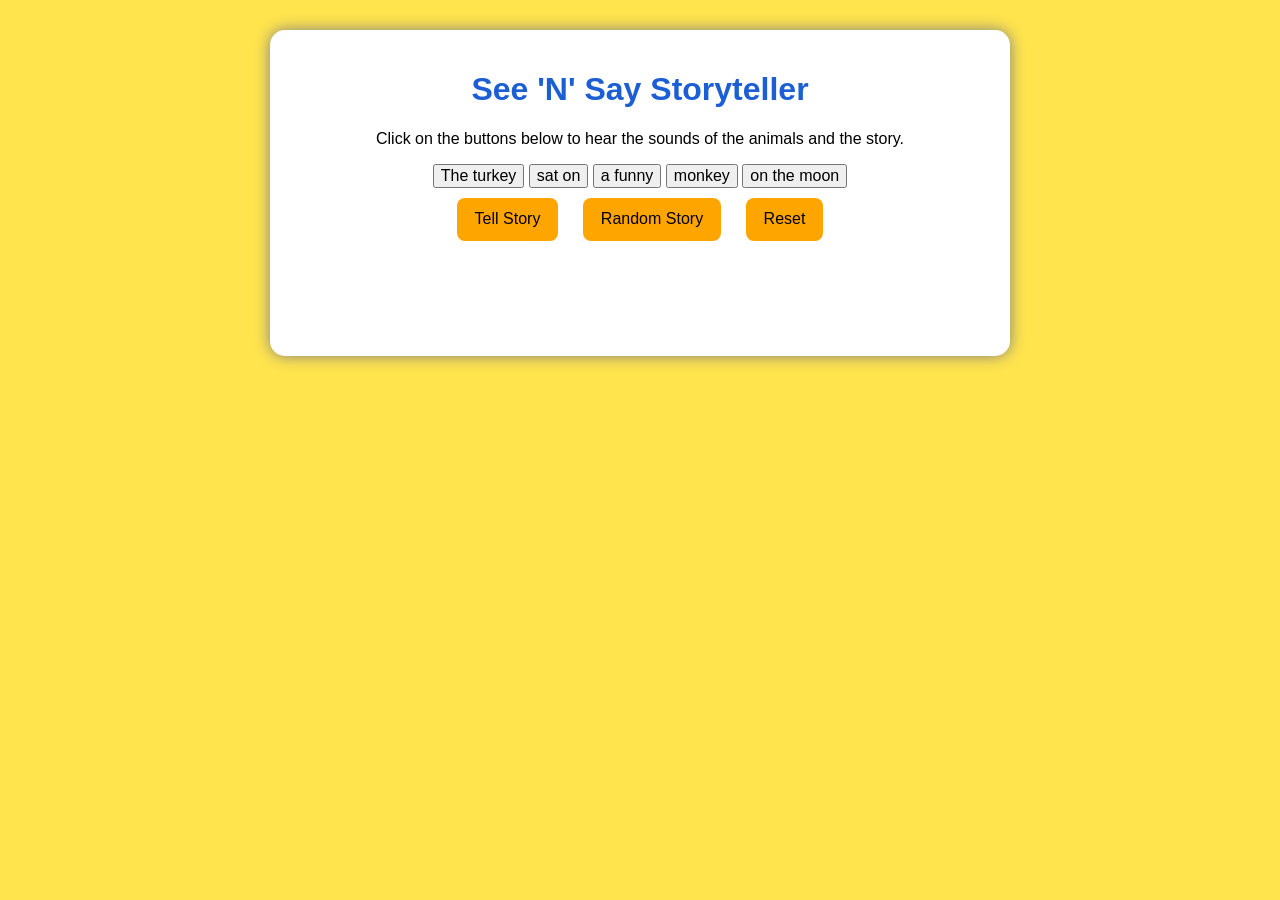
<file: Assignment-1/index.html>
<!DOCTYPE html>
<html lang="en">
<head>
    <meta charset="UTF-8">
    <meta http-equiv="X-UA-Compatible" content="IE=edge">
    <meta name="viewport" content="width=device-width, initial-scale=1.0">
    <title>See 'N' Say Storyteller</title>
    <link rel="stylesheet" href="css/styles.css">
    <link rel="stylesheet" href="css/normalize.css">
</head>
<body>
    <div class="container">
        <h1>See 'N' Say Storyteller</h1>
        <p>Click on the buttons below to hear the sounds of the animals and the story.</p>
        
        <div class="story controls">
            <button id="part1">The turkey</button>
            <button id="part2">sat on</button>
            <button id="part3">a funny</button>
            <button id="part4">monkey</button>
            <button id="part5">on the moon</button>
        </div>

        <div class="buttons">
            <button id="showStory">Tell Story</button>
            <button id="randomStory">Random Story</button>
            <button id="reset">Reset</button>
        </div>

        <div id="output"></div>
    </div>

    <script src="js/script.js"></script>

</body>
</html>
</file>
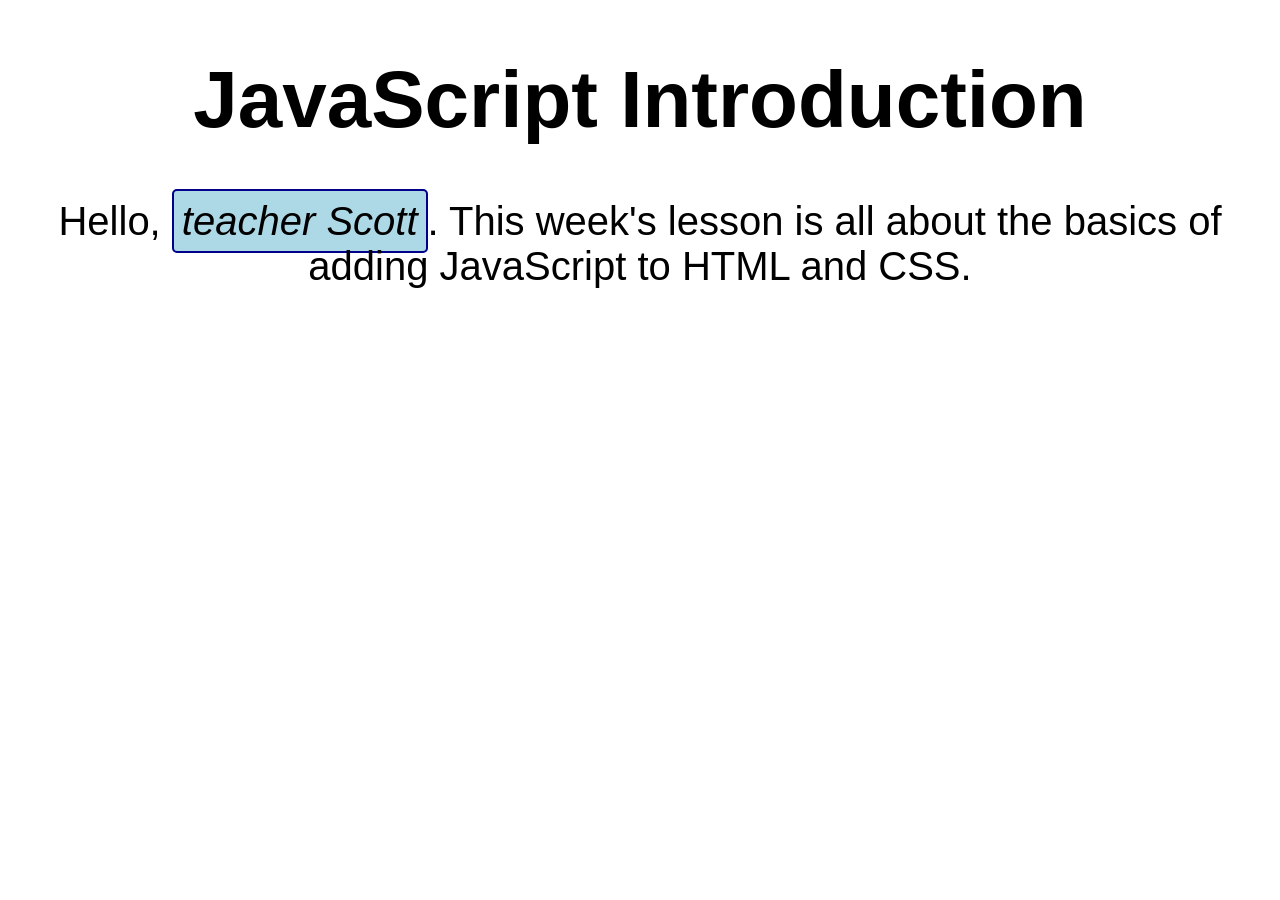
<file: lesson-1/index.html>
<!DOCTYPE html>
<html lang="en">
<head>
	<meta charset="UTF-8" />
	<title>JavaScript Introduction | COMP1073 Client-Side JavaScript</title>
	<link rel="stylesheet" href="css/styles.css">
	<script src="js/script.js" defer></script>
	
</head>
<body>
	<h1>JavaScript Introduction</h1>
	<p>Hello, <em>teacher Scott</em>. This week's lesson is all about the basics of adding JavaScript to HTML and CSS.</p>
</body>
</html>
</file>
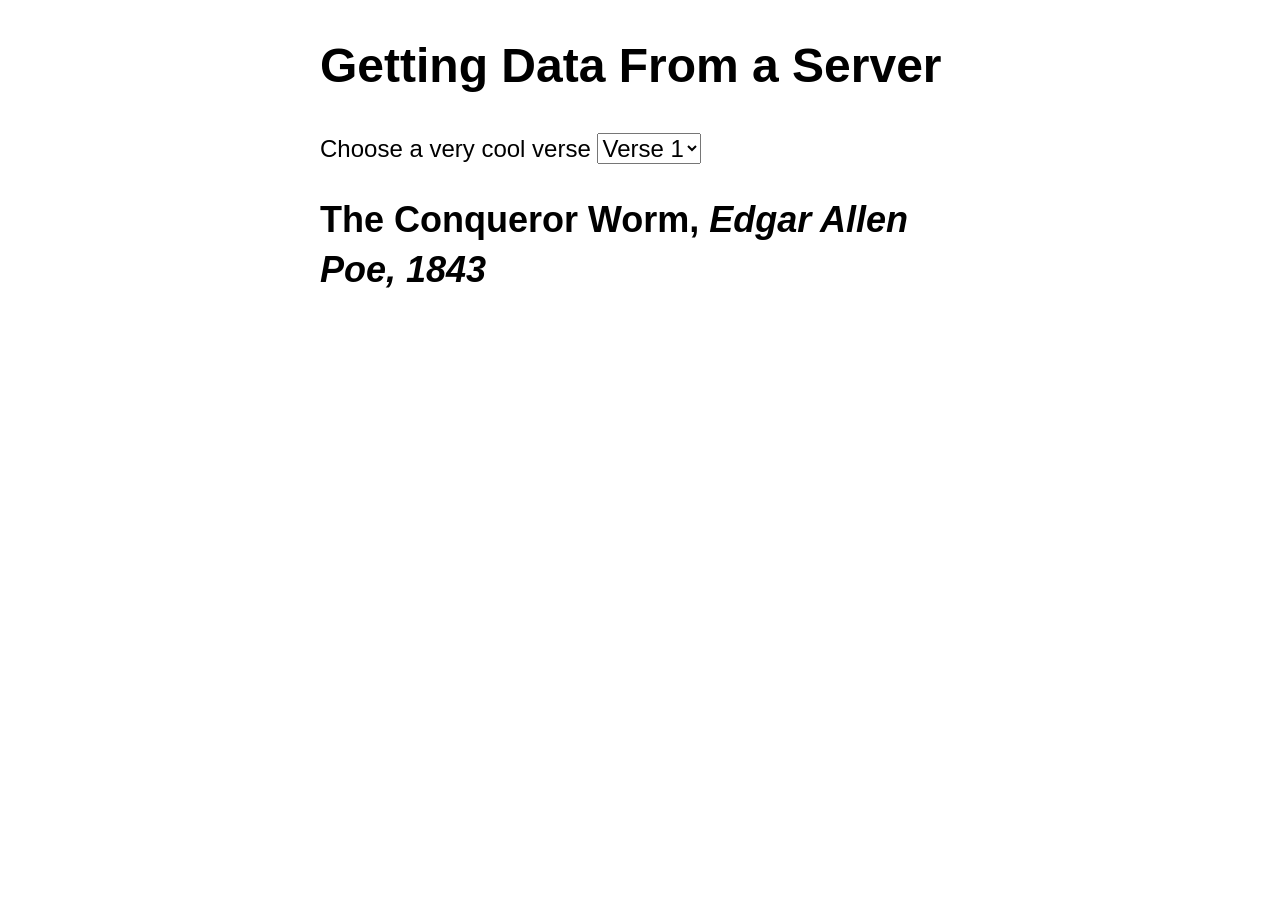
<file: lesson-11/index.html>
<!DOCTYPE html>
<html lang="en">
<head>
	<meta charset="utf-8" />
	<title>Getting Data From a Server | COMP1073 Client-Side JavaScript</title>
	<meta name="viewport" content="width=device-width, initial-scale=1.0" />
	<link href="css/normalize.css" rel="stylesheet" />
	<link href="css/styles.css" rel="stylesheet" />
	<script src="js/poetry.js" defer></script>
</head>

<body>
	<h1>Getting Data From a Server</h1>
	<form>
		<label for="verse-choose">Choose a very cool verse</label>
		<select id="verse-choose" name="verse-choose">
			<option value="verse1" selected>Verse 1</option>
			<option value="verse2">Verse 2</option>
			<option value="verse3">Verse 3</option>
			<option value="verse4">Verse 4</option>
		</select>
	</form>
	<h2>The Conqueror Worm, <em>Edgar Allen Poe, 1843</em></h2>
	<pre>
	</pre>
</body>
</html>
</file>
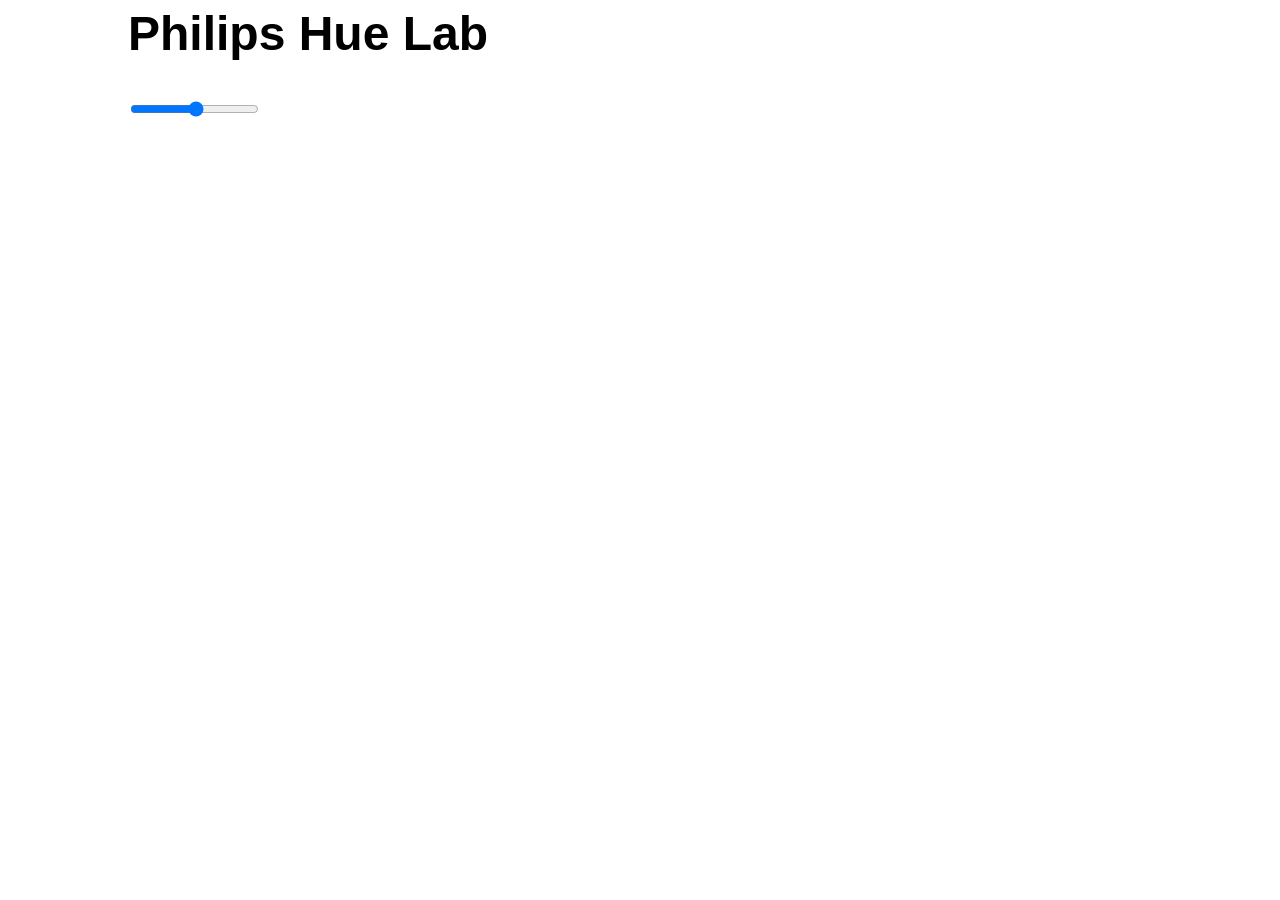
<file: lesson-12/index.html>
<html>
	<head>
		<title>Hue Lab</title>
		<meta charset="utf-8" />
		<meta name="viewport" content="width=device-width, initial-scale=1.0" />
		<link href="css/styles.css" rel="stylesheet" />
		<script src="js/hue.js" defer></script>
	</head>
	<body>
		<h1>Philips Hue Lab</h1>
		<input type="range" id="hue" min="0" max="47" />
	</body>
</html>
</file>
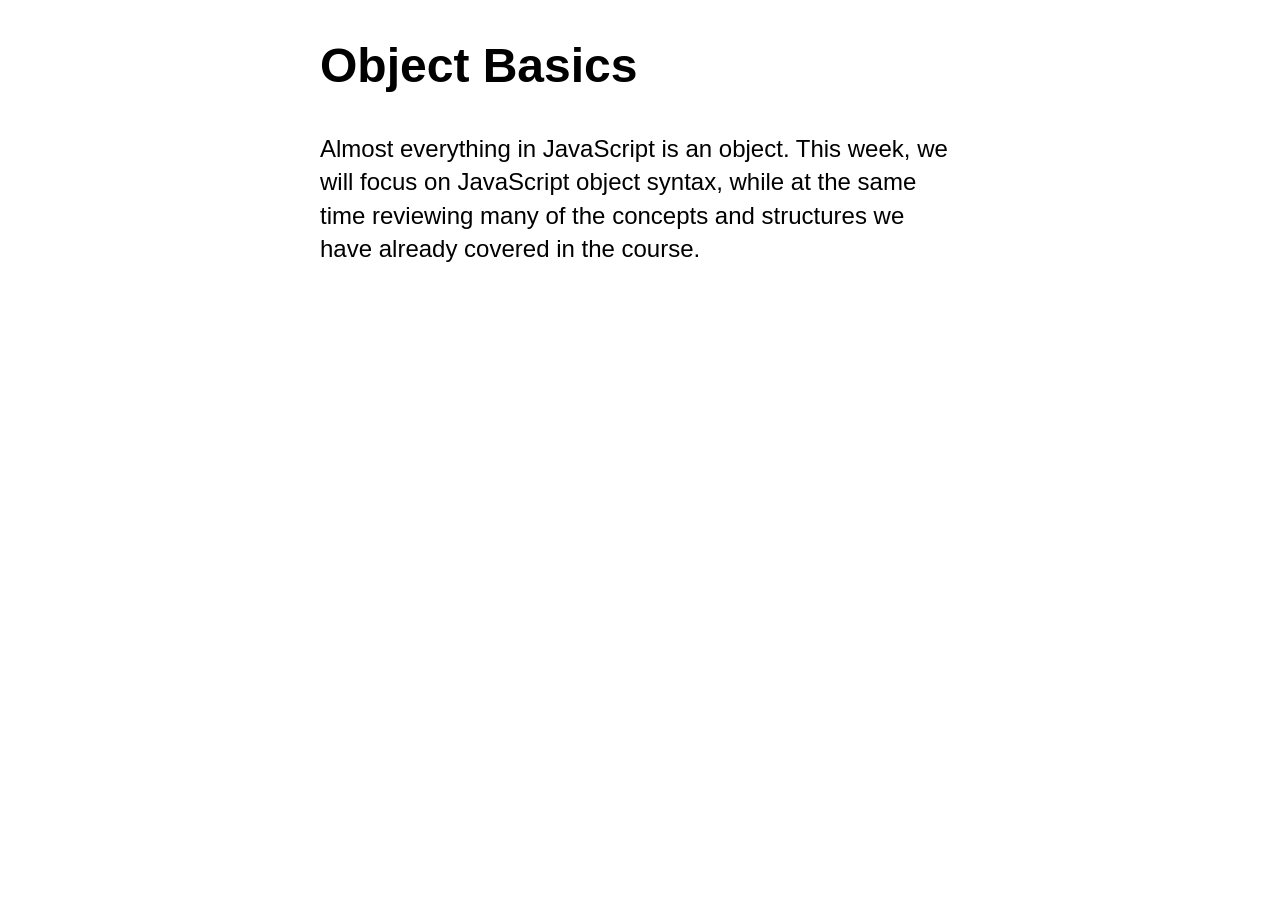
<file: lesson-8/index.html>
<!DOCTYPE html>
<html lang="en">
<head>
	<meta charset="utf-8" />
	<title>Object Basics | COMP1073 Client-Side JavaScript</title>
	<meta name="viewport" content="width=device-width, initial-scale=1.0" />
	<link href="css/normalize.css" rel="stylesheet" />
	<link href="css/styles.css" rel="stylesheet" />
	<script src="js/objects.js" defer></script>
</head>

<body>
	<h1>Object Basics</h1>
	<p>Almost everything in JavaScript is an object. This week, we will focus on JavaScript object syntax, while at the same time reviewing many of the concepts and structures we have already covered in the course.</p>
	<p id="output"></p>
</body>
</html>
</file>
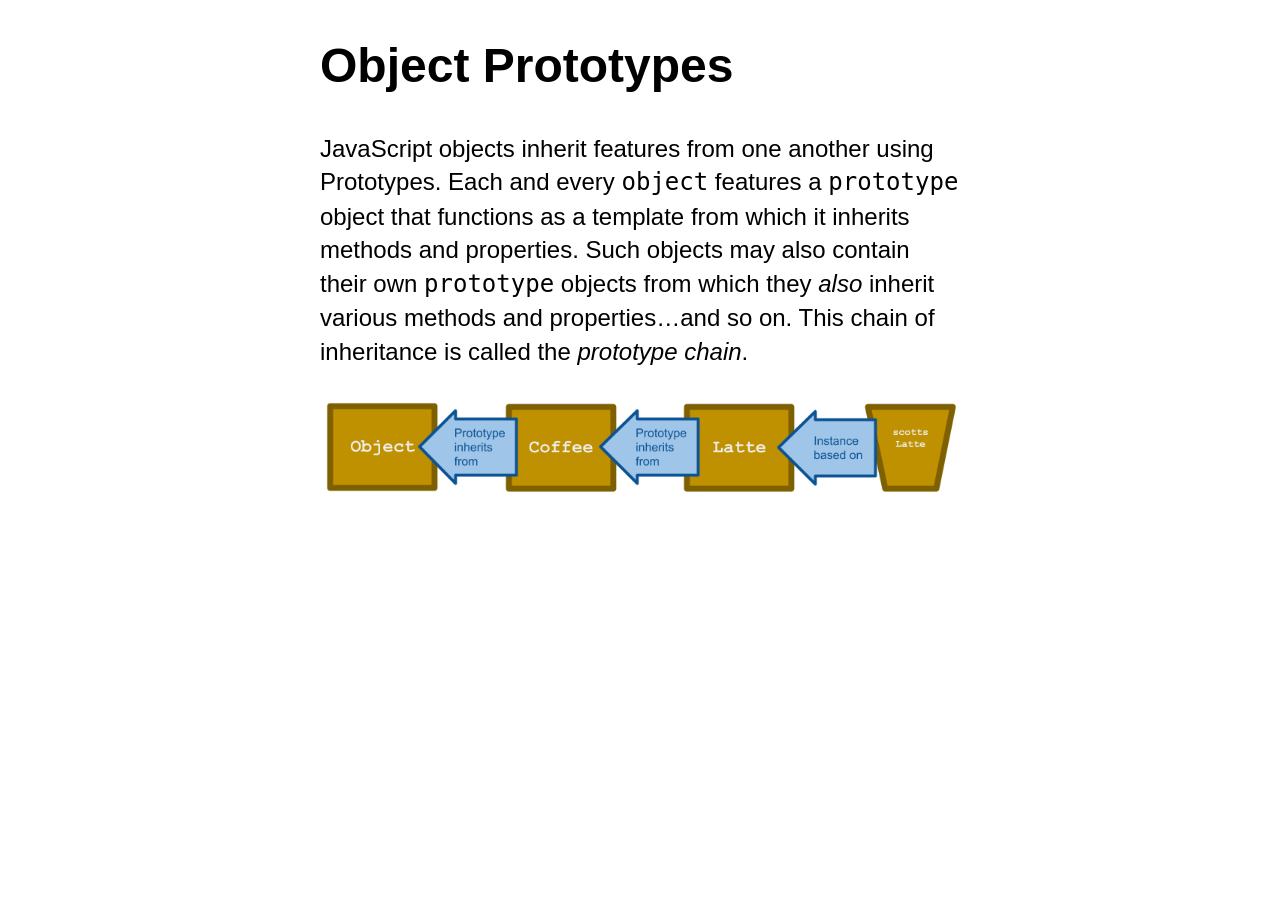
<file: lesson-9/index.html>
<!DOCTYPE html>
<html lang="en">
<head>
	<meta charset="utf-8" />
	<title>Object Prototypes | COMP1073 Client-Side JavaScript</title>
	<meta name="viewport" content="width=device-width, initial-scale=1.0" />
	<link href="css/normalize.css" rel="stylesheet" />
	<link href="css/styles.css" rel="stylesheet" />
	<script src="js/index.js" defer></script>
</head>

<body>
	<h1>Object Prototypes</h1>
	<p>JavaScript objects inherit features from one another using Prototypes. Each and every <code>object</code> features a <code>prototype</code> object that functions as a template from which it inherits methods and properties. Such objects may also contain their own <code>prototype</code> objects from which they <em>also</em> inherit various methods and properties…and so on. This chain of inheritance is called the <dfn>prototype chain</dfn>.</p>
	<p><img src="images/js-prototype-inheritance.png" width="100%" alt="JavaScript Prototype Inheritance" /></p>
	<p id="output"></p>
</body>
</html>
</file>
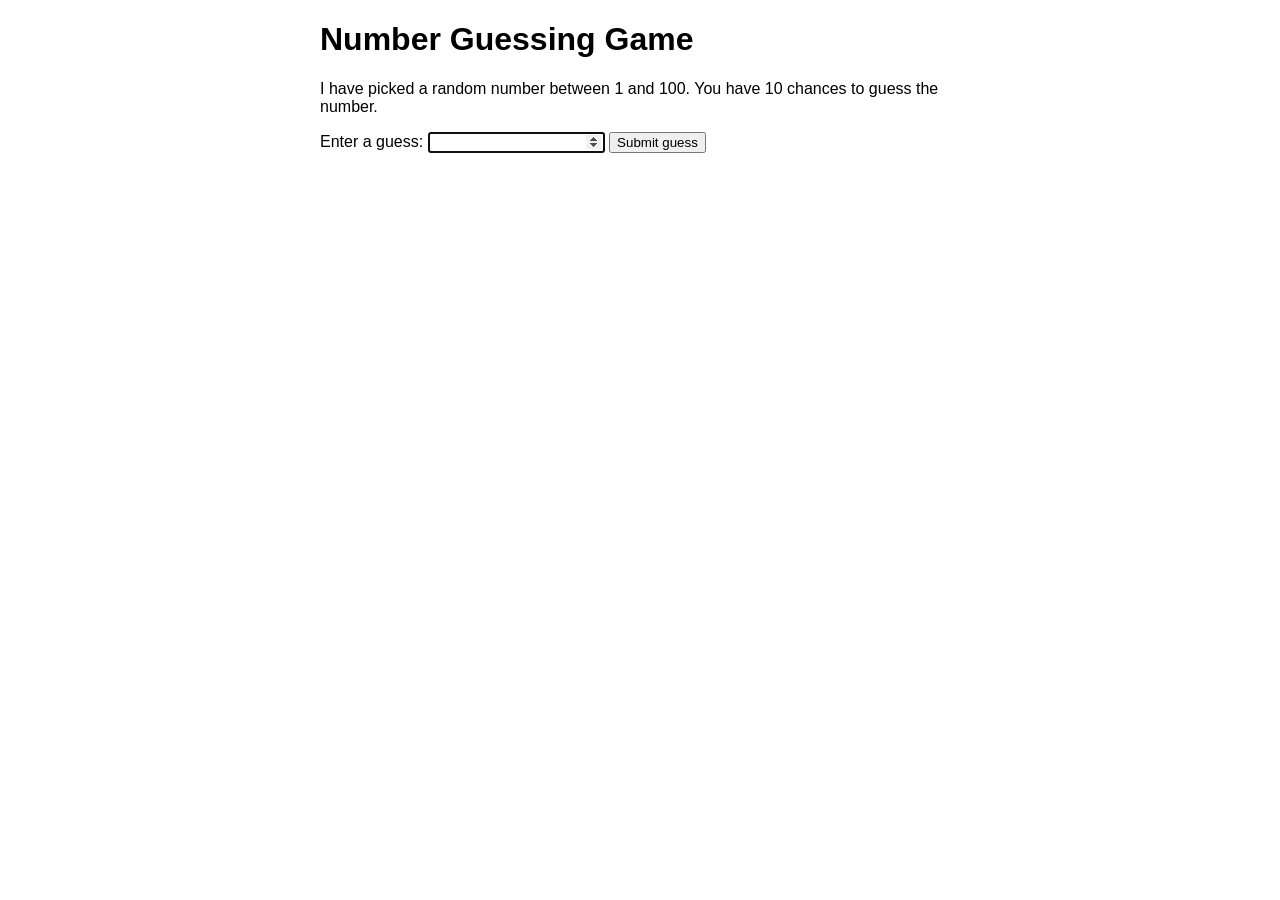
<file: lesson-1/guess.html>
<!DOCTYPE html>
<html>
	<head>
		<meta charset="utf-8">
		<title>Number Guessing Game | COMP1073 Client-Side JavaScript</title>
		<link rel="stylesheet" href="css/guess.css" />
		
	</head>

	<body>
		<h1>Number Guessing Game</h1>
		<p>I have picked a random number between 1 and 100. You have 10 chances to guess the number.</p>

		<!-- Guessing form controls -->
		<label for="guessField">Enter a guess: </label>
		<input type="number" id="guessField">
		<button>Submit guess</button>

		<!-- Elements to contain feedback for user -->
		<section>
			<p id="guesses"></p>
			<p id="lastResult"></p>
			<p id="lowOrHi"></p>
		</section>

		<script>
			// STEP 1: Initialize game variables
			// STEP 1a: Pick random number
			let randomNumber = Math.floor(Math.random() * 100) + 1;
			
			// STEP 1b: Create variables to represent the three paragraphs above that will contain user feedback
			const guesses = document.querySelector('#guesses');
			const lastResult = document.querySelector('#lastResult');
			const lowOrHi = document.querySelector('#lowOrHi');

			// STEP 1c: Create variables to represent the guessing form
			const guessField = document.querySelector('#guessField');
			const guessSubmit = document.querySelector('button');

			// STEP 1d: Create variables to initialize counter for number of guesses
			let guessCount = 1;

			// STEP 1e: Create a variable to hold the reset button, which will be created later in the game when the user wins or loses
			let resetButton;

			// STEP 2: Put focus on the field that allows user to type in guesses
			guessField.focus();

			// STEP 3: Build a function to check the user's guess
			function checkGuess() {
				// STEP 3b: Create a variable to contain what number the user entered
				let userGuess = Number(guessField.value);
				console.log(userGuess);
				// STEP 3c: If this is the first guess, add some text to the screen as a label for listing previous guesses for reference
				console.log(guessCount);
				if (guessCount === 1) {
					guesses.textContent = "Previous guesses: ";
				}
				// STEP 3d: Add the user's current guess to that list, plus a space
				guesses.textContent += userGuess + " ";
				
				
				// STEP 3e: Conditional - the user guessed correctly
				if (userGuess === randomNumber) {
					// Output a success message, then end the game
					lastResult.textContent = "Congratulations! You got it right!";
					lastResult.style.backgroundColor = "green";
					lowOrHi.textContent = "";
					gameOver();
				}
				// STEP 3f: Conditional - the user is all out of guesses
				else if (guessCount === 10) {
				
					// Output an appropriate message, then end the game
					lastResult.textContent = "Game Over! You've used all 10 guesses.";
					lowOrHi.textContent = "The number was " + randomNumber + ".";
					lastResult.style.backgroundColor = "red";
					gameOver();
				}
					
				// STEP 3g: Conditional - the user's guess is incorrect
				else {
					// Output an appropriate message
					lastResult.textContent = "Wrong! Try again.";
					lastResult.style.backgroundColor = "red";

					// If the guess is too low, let the user know
					if (userGuess < randomNumber) {
						lowOrHi.textContent = "Your guess is too low!";
					}
					// Else if the guess is too high, let the user know
					else if (userGuess > randomNumber) {
						lowOrHi.textContent = "Your guess is too high!";
					}

				}
				// STEP 3h: Increment the guess count, move focus to the guess field for the next guess, and clear out the old input
				guessCount++;
				guessField.value = "";
				guessField.focus();
				
			}	
			// STEP 4: Build a function called gameOver() to end the game
			function gameOver() {
			
				// STEP 4a: Disable the guessing field and submit button
				guessField.disabled = true;
				guessSubmit.disabled = true;

				// STEP 4b: Change the textContent of the #lowOrHi paragraph to a short phrase indicating that the game is over, and that the user can start a new game by refreshing the browser page or tab
				lowOrHi.textContent = "Game Over!";
				// STEP 4c: Create a new button element, set its textContent to "Start new game", and append it to the document body
				resetButton = document.createElement('button');
				resetButton.textContent = "Start new game";
				document.body.appendChild(resetButton);
				// STEP 4d: Add an event listener to the reset button that listens for a click and calls a function called resetGame
				resetButton.addEventListener('click', resetGame);
			}
			
			// STEP 3a: Add an event listener for the guess form button that calls the checkGuess function, then test that the event listener is working and that it invokes the function
			guessSubmit.addEventListener('click', checkGuess);
			// This page inspired by and adapted from https://developer.mozilla.org/en-US/docs/Learn/JavaScript/First_steps/A_first_splash
		</script>
	</body>
</html>
</file>
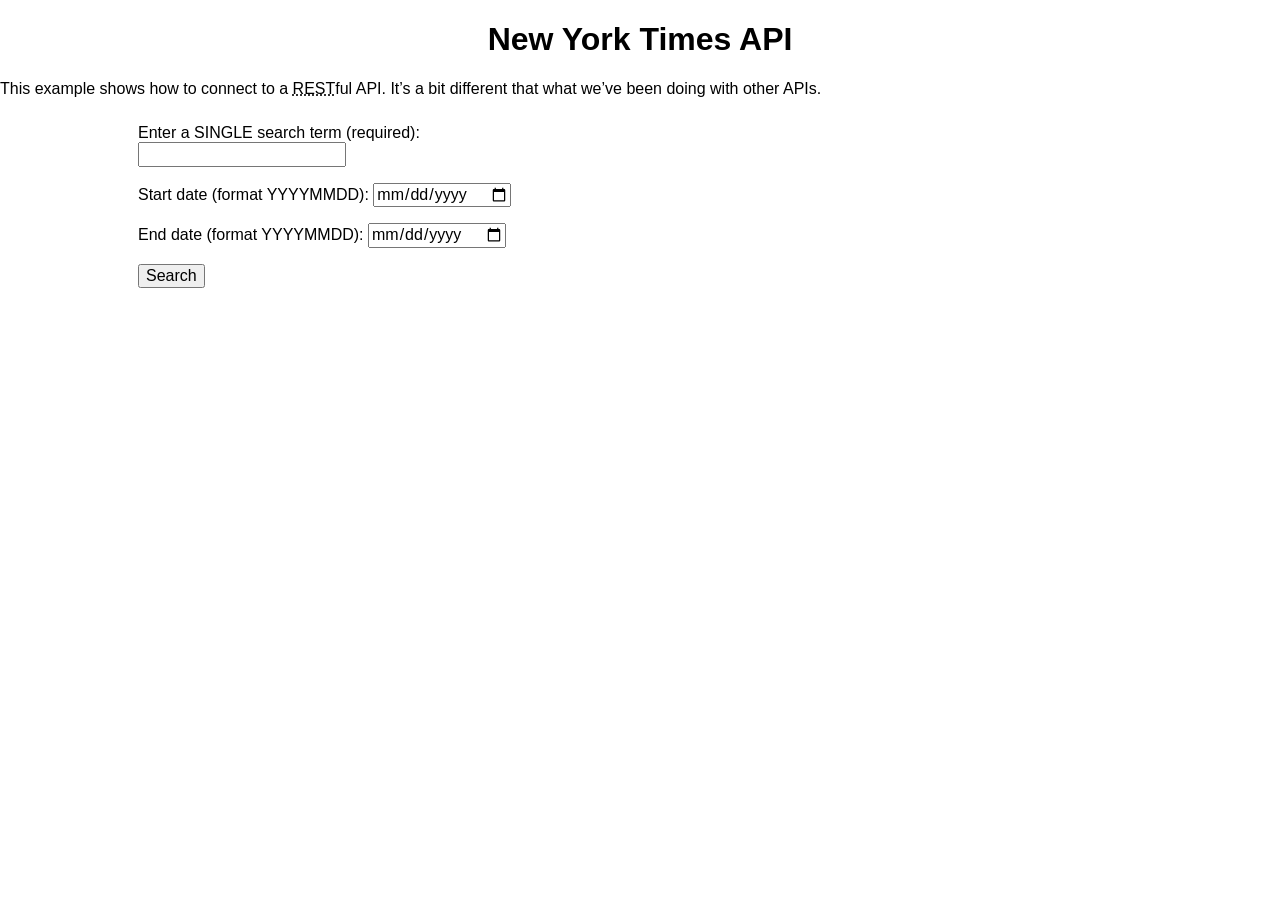
<file: lesson-11/nytimes.html>
<!DOCTYPE html>
<html>
<head>
	<meta charset="utf-8" />
	<title>Third Party APIs | COMP1073 Client-Side JavaScript</title>
	<meta name="viewport" content="width=device-width, initial-scale=1.0" />
	<link href="css/normalize.css" rel="stylesheet" />
	<link href="css/nytimes.css" rel="stylesheet" />
	<script src="js/nytimes.js" defer></script>
</head>
<body>
	<h1>New York Times API</h1>
	<p>This example shows how to connect to a <abbr title="REpresentative State Transfer">REST</abbr>ful API. It’s a bit different that what we’ve been doing with other APIs.</p>
	<div class="wrapper">
		<div class="controls">
			<form>
				<p>
					<label for="search">Enter a SINGLE search term (required): </label>
					<input type="text" id="search" class="search" required>
				</p>
				<p>
					<label for="start-date">Start date (format YYYYMMDD): </label>
					<input type="date" id="start-date" class="start-date" pattern="[0-9]{8}">
				</p>
				<p>
					<label for="end-date">End date (format YYYYMMDD): </label>
					<input type="date" id="end-date" class="end-date" pattern="[0-9]{8}">
				</p>
				<p>
					<button class="submit">Search</button>
				</p>
			</form>
		</div>
		<div class="results">
			<section>
			</section>
		</div>
	</div>
</body>
</html>
</file>
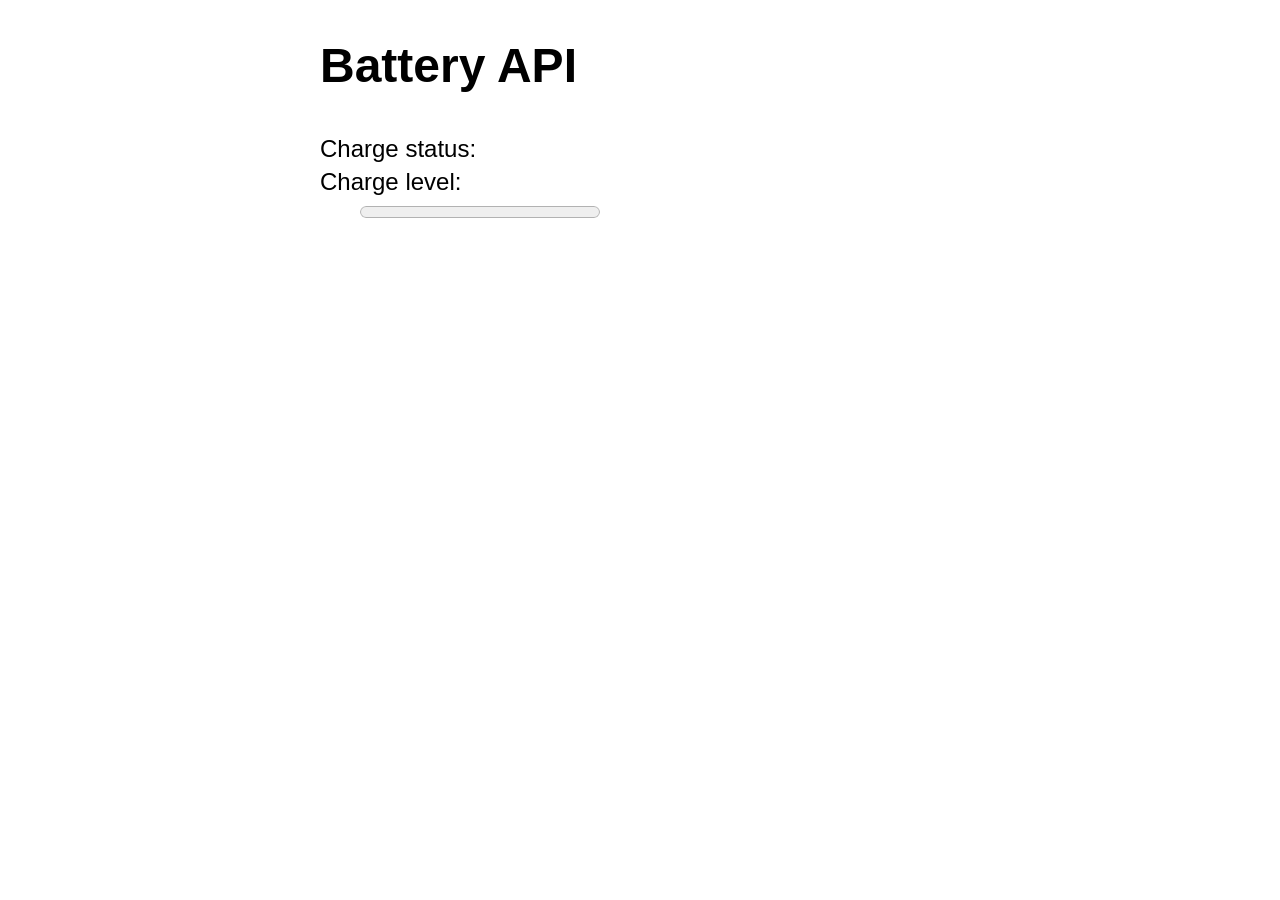
<file: lesson-13/battery.html>
<!DOCTYPE html>
<html lang="en">
<head>
	<meta charset="utf-8" />
	<title>Battery API | COMP1073 Client-Side JavaScript</title>
	<meta name="viewport" content="width=device-width, initial-scale=1.0" />
	<link href="css/normalize.css" rel="stylesheet" />
	<link href="css/styles.css" rel="stylesheet" />
	<script src="js/battery.js" defer></script>
</head>

<body>
	<h1>Battery API</h1>
	<dl id="battery">
		<dt>Charge status:</dt>
		<dd></dd>
		<dt>Charge level:</dt>
		<dd>
			<progress max="100" value="0"></progress>
			<output></output>
		</dd>
	</dl>
</body>
</html>
</file>
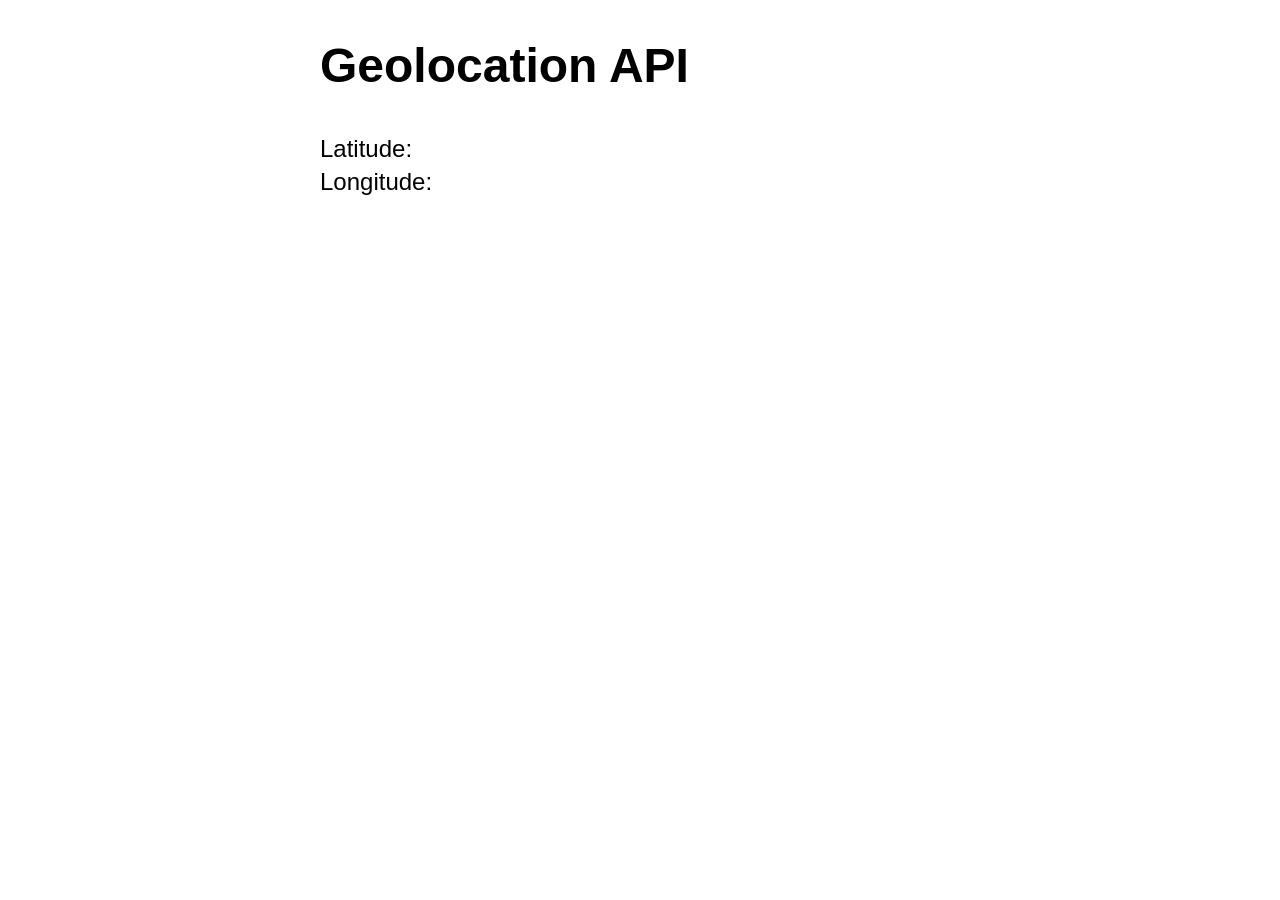
<file: lesson-13/geolocation.html>
<!DOCTYPE html>
<html lang="en">
<head>
	<meta charset="utf-8" />
	<title>Geolocation API | COMP1073 Client-Side JavaScript</title>
	<meta name="viewport" content="width=device-width, initial-scale=1.0" />
	<link href="css/normalize.css" rel="stylesheet" />
	<link href="css/styles.css" rel="stylesheet" />
	<script src="js/geolocation.js" defer></script>
</head>

<body>
	<h1>Geolocation API</h1>
	<p id="status"></p>
	<dl id="latlong">
		<dt>Latitude:</dt>
		<dd></dd>
		<dt>Longitude:</dt>
		<dd></dd>
	</dl>
	<a id="mapLink" href=""></a>
</body>
</html>
</file>
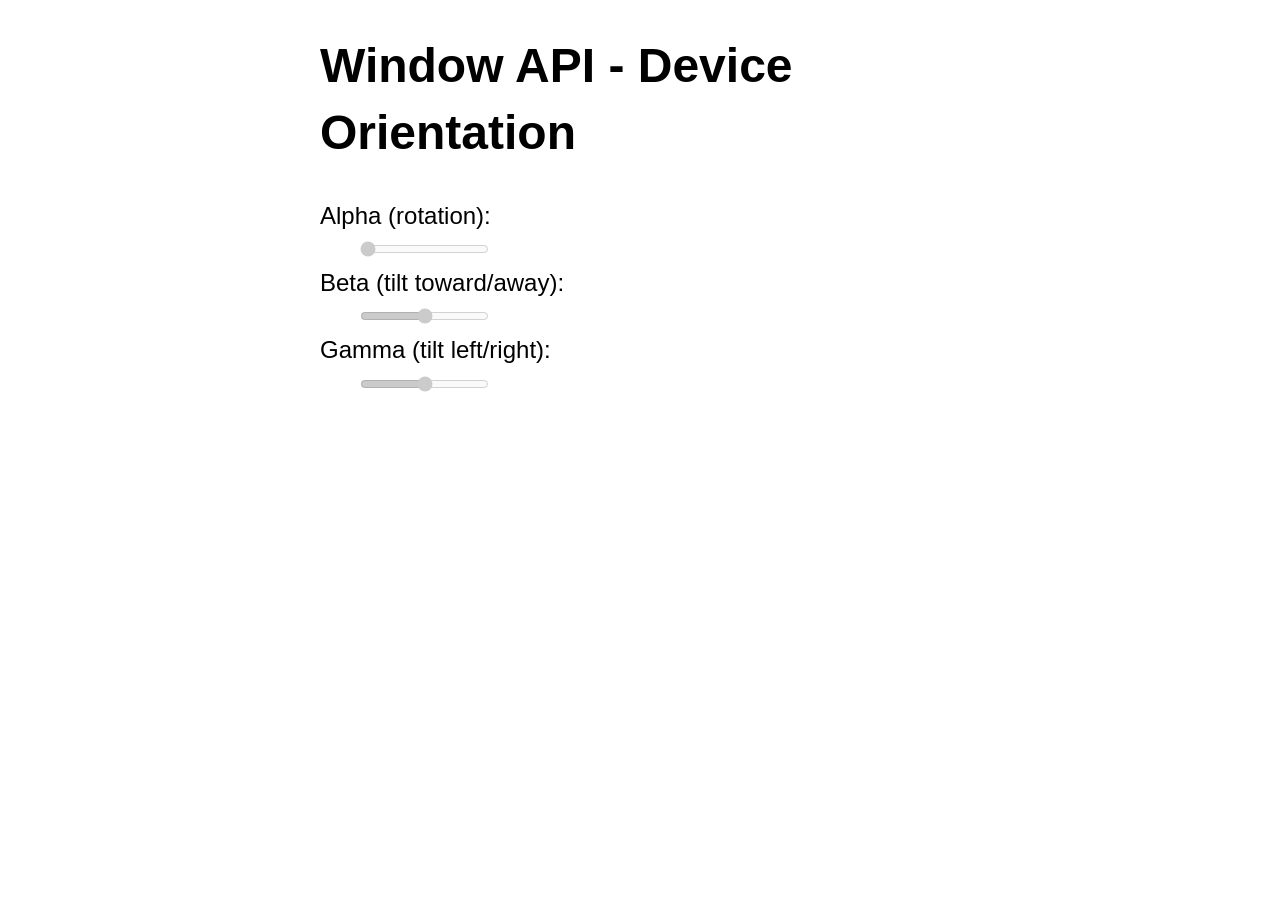
<file: lesson-13/orientation.html>
<!DOCTYPE html>
<html lang="en">
<head>
	<meta charset="utf-8" />
	<title>Window API - Device Orientation | COMP1073 Client-Side JavaScript</title>
	<meta name="viewport" content="width=device-width, initial-scale=1.0" />
	<link href="css/normalize.css" rel="stylesheet" />
	<link href="css/styles.css" rel="stylesheet" />
	<script src="js/orientation.js" defer></script>
</head>

<body>
	<h1>Window API - Device Orientation</h1>
	<p id="status"></p>
	<dl id="latlong">
		<dt>Alpha (rotation):</dt>
		<dd id="alpha">
			<input type="range" name="alpha" 
         min="0" max="359" value="0" step="1" disabled>
			<output></output>
		</dd>
		<dt>Beta (tilt toward/away):</dt>
		<dd id="beta">
			<input type="range" name="beta" 
         min="-180" max="179" value="0" step="1" disabled>
			<output></output>
		</dd>
		<dt>Gamma (tilt left/right):</dt>
		<dd id="gamma">
			<input type="range" name="gamma" 
         min="-90" max="89" value="0" step="1" disabled>
			<output></output>
		</dd>
	</dl>
</body>
</html>
</file>
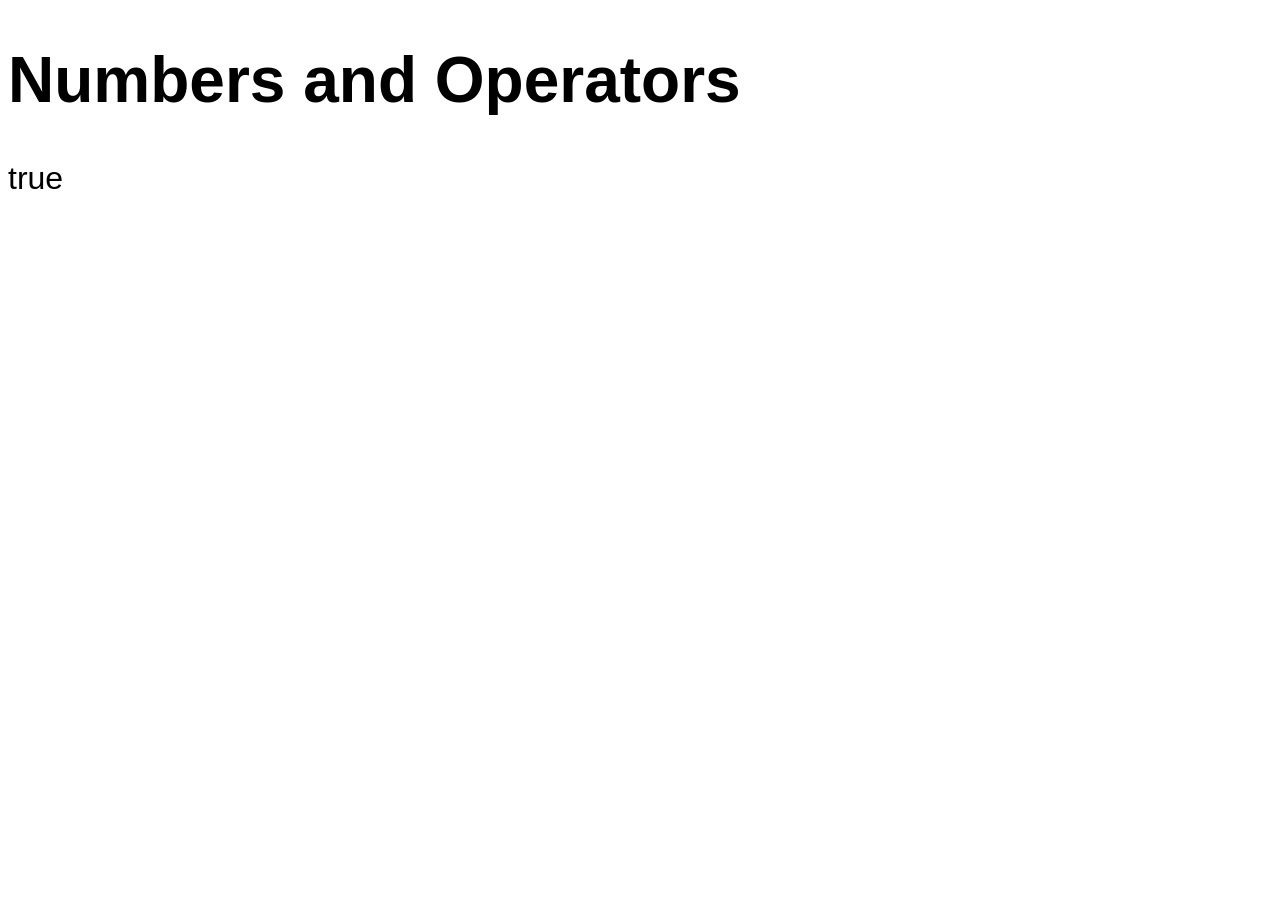
<file: lesson-2/numbers.html>
<!DOCTYPE html>
<html>
<head>
	<meta charset="utf-8" />
	<title>Numbers and Operators | COMP1073 Client-Side JavaScript</title>
	<link href="css/styles.css" rel="stylesheet" />
</head>

<body>
	<h1>Numbers and Operators</h1>
	<p></p>
    <script>
        const output = document.querySelector("p");
        /* STEP 1: Number types (integer, float, and double)
        declare and initialize an integer and a float, then in the console, reveal the number type with typeof(varName) */
        
        let myInt = 5;
        let myFloat = 6.23545;
        let myDouble = 5.23543564346535433454;
        let myBinary = 0b1001010100101001;
        let myHex = 0x04F6E2;
        // Note - there are also different number systems: binary, octal, and hexadecimal

        /* STEP 2: Arithmetic operators
        + (addition), - (subtraction), * (multiplication), / (division), % (remainder or modulo), ** (exponent) */

        let step2a = 5 ** 2;
        // step2a = Math.pow(5, 3);
        output.textContent = step2a;

        // Try declaring and initializing a couple of variables as numbers

        let num1 = 90;
        let num2 = 30;
        let step2b = num1 * num2 / 8 + 2 - 0.5;
        output.textContent = step2b;

        /* OR… num1 * num2 / 8 + 2 - 0.5; */

        /* Keep in mind operator precedence, just like you were taught in math class (/, *, +, -)
        num1 + num2 * 5 - 25 ... is not 575 ... it is 215 */
        
        let step2c = (num1 + num2) * 5 - 25;
        output.textContent = step2c;
        /* If you want to avoid this precedence, use parenthesis
        (num1 + num2) * 5 - 25 */

        /* STEP 3: Increment and decrement operators
        ++ and -- are mostly found inside loops to move a counter variable to the next value when needed, either up or down. */

        let step3 = 5;
        // step3 --;
        // output.textContent = step3;

        // Note 1 - you cannot increment/decrement a number directly
        // Note 2 - typing num++ or num-- in the console will output the number before incrementing or decrmenting - try ++num or --num, instead

        /* STEP 4: Assignment Operators
        = (assignment), += (addition assignment), -= (subtraction assignment), *= (multiplication assignment), /= (division assignment) */

        let step4 = 5;
        step4 *= 2;
        output.textContent = step4;

        /* STEP 5: Comparison Operators
        ===	(strict equality), !==	(strict-non-equality), == (equality), < (less than), > (greater than), <= (less than or equal to), >=	(greater than or equal to) */

        let step5a = 5;
        let step5b = "5";
        let step5c = step5a !== step5b;
        output.textContent = step5c;

    </script>
</body>
</html>
</file>
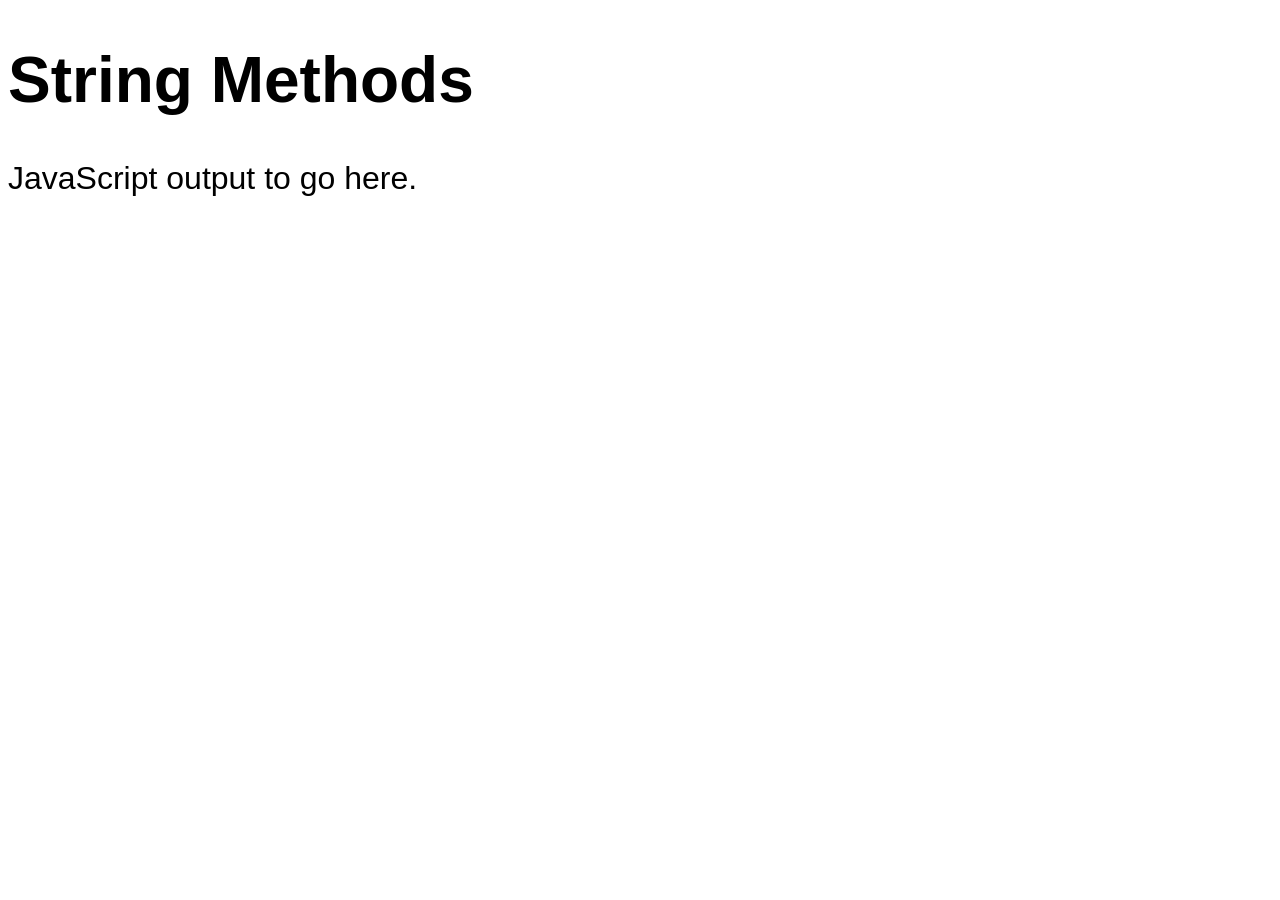
<file: lesson-2/string-methods.html>
<!DOCTYPE html>
<html>
<head>
	<meta charset="utf-8" />
	<title>String Methods | COMP1073 Client-Side JavaScript</title>
	<link href="css/styles.css" rel="stylesheet" />
</head>

<body>
	<h1>String Methods</h1>
	<p>JavaScript output to go here.</p>
    <script>
        var output = document.querySelector('p');
        
        /* STEP 1: String Length */


        /* STEP 2: Retrieving a Specific String Character */


        /* STEP 3: Extracting Part of a String */

        // Note - if the substring is not found within the string, indexOf() returns -1

        // Note - if you don't specify where to end the slice, the method returns the rest of the string

        /* STEP 4: Changing Case */


        /* STEP 5: Updating Parts of a String */
        

    </script>
</body>
</html>
</file>
<file: Assignment-1/css/styles.css>
body {
    background-color: #ffe44d;
    font-family: Arial, sans-serif;
    text-align: center;
}

.container {
    width: 700px;
    margin: 0 auto;
    margin-top: 30px;
    background-color: white;
    border-radius: 15px;
    padding: 20px;
    box-shadow: 0 0 15px gray;
}

h1 {
    color: #1c5fd4;
}

.story-controls {
    display: flex;
    flex-direction: column;
    gap: 12px;
    margin-bottom: 20px;
}

.story-controls button {
    padding: 12px 18px;
    margin: 10px;
    font-size: 16px;
    border: none;
    border-radius: 8px;
    background-color: orange;
    cursor: pointer;
}

.story-controls button:hover {
    background-color: #30b5e8;
}

.buttons button {
    padding: 12px 18px;
    margin: 10px;
    font-size: 16px;
    border: none;
    border-radius: 8px;
    background-color: orange;
    cursor: pointer;
}

.buttons button:hover {
    background-color: darkorange;
}

#output {
    margin-top: 25px;
    font-size: 24px;
    color: darkblue;
    min-height: 60px;
}
</file>
<file: lesson-1/css/styles.css>
@charset "utf-8";
html {
	font-family: sans-serif;
	font-size: 250%;
	text-align: center;
}
p em {
	background-color: lightblue;
	border: 2px solid darkblue;
	border-radius: 5px;
	padding: 0.2em;
	cursor: pointer;
}
</file>
<file: lesson-11/css/styles.css>
/* Page Styles */
@charset "utf-8";
body {
	font-family: sans-serif;
	font-size: 150%;
	line-height: 1.4;
	width: 640px;
	margin-left: auto;
	margin-right: auto;
}
</file>
<file: lesson-12/css/styles.css>
@charset "utf-8";

html {
	box-sizing: border-box;
  }
*, *:before, *:after {
	box-sizing: inherit;
}

body {
	font-family: sans-serif;
	font-size: 150%;
	line-height: 1.4;
	width: 80%;
	margin: 0 auto;
}
</file>
<file: lesson-8/css/styles.css>
/* Page Styles */
@charset "utf-8";
body {
	font-family: sans-serif;
	font-size: 150%;
	line-height: 1.4;
	width: 640px;
	margin-left: auto;
	margin-right: auto;
	/* transition: all 1s; */
}
</file>
<file: lesson-9/css/styles.css>
/* Page Styles */
@charset "utf-8";
body {
	font-family: sans-serif;
	font-size: 150%;
	line-height: 1.4;
	width: 640px;
	margin-left: auto;
	margin-right: auto;
	/* transition: all 1s; */
}
</file>
<file: lesson-1/css/guess.css>
@charset "utf-8";

html {
	font-family: sans-serif;
}
body {
	width: 50%;
	max-width: 800px;
	min-width: 480px;
	margin: 0 auto;
}
#lastResult {
	color: white;
	padding: 3px;
}
</file>
<file: lesson-11/css/nytimes.css>
body {
  font-family: sans-serif;
}

.wrapper {
  width: 80%;
  margin: 0 auto;
  display: flex;
}

.controls, .results {
  flex: 1;
  padding: 10px;
}

form p:nth-of-type(1) {
  margin-top: 0;
}

h1 {
  text-align: center;
}

h2 {
  font-size: 20px;
}

article p {
  font-size: 14px;
  line-height: 1.5;
}

article p:nth-of-type(2) {
  font-size: 14px;
  line-height: 2;
}

nav {
  margin-bottom: 50px;
}

.prev {
  float: left;
}

.next {
  float: right;
}

article {
  padding: 10px;
  margin-bottom: 20px;
  background-color: #ddd;
  border: 1px solid #ccc;
}

img {
  float: right;
  margin-left: 20px;
  max-width: 200px;
}

.clearfix {
  clear: both;
}

span {
  background-color: #ccc;
  padding: 5px;
  margin: 5px;
}
</file>
<file: lesson-13/css/styles.css>
/* Page Styles */
@charset "utf-8";
body {
	font-family: sans-serif;
	font-size: 150%;
	line-height: 1.4;
	width: 640px;
	margin-left: auto;
	margin-right: auto;
}
</file>
<file: lesson-2/css/styles.css>
@charset "utf-8";
html {
	font-family: sans-serif;
	font-size: 200%;
}
</file>
